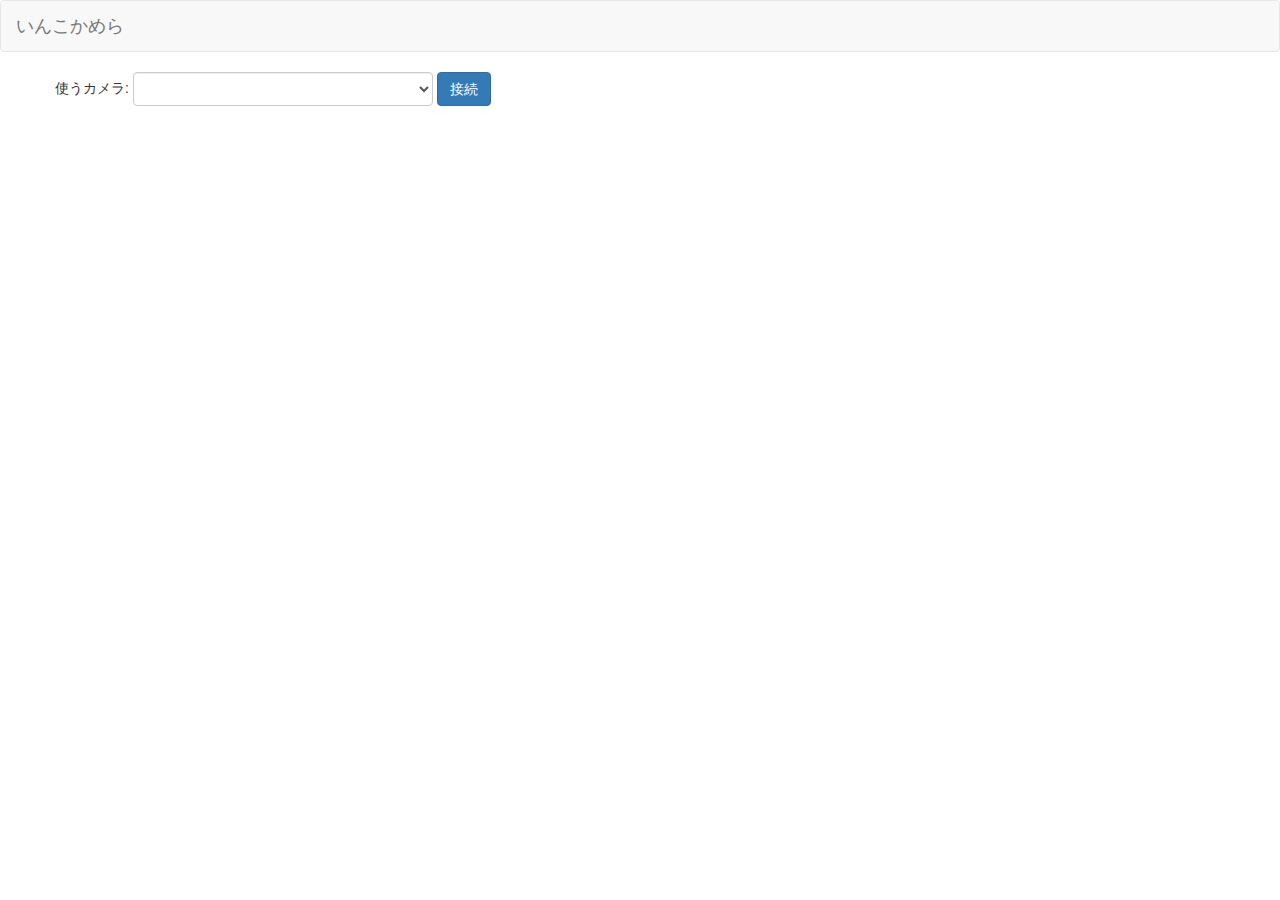
<file: public/camera.html>
<!DOCTYPE html>
<html>
<head>
<meta charset="utf-8" />
<title>撮る | いんこかめら</title>
<link rel="stylesheet" href="https://maxcdn.bootstrapcdn.com/bootstrap/3.3.6/css/bootstrap.min.css">
<link rel="stylesheet" href="css/camera.css">
</head>
<body>
<div class="nav navbar navbar-default">
  <div class="container-fluid">
    <div class="navbar-header">
      <a href="/" class="navbar-brand">いんこかめら</a>
    </div>
  </div>
</div>
<div class="container">
  <div class="row camera-select-row form-inline">
    使うカメラ: <select class="form-control camera-select"></select>
    <button class="btn btn-primary connect">接続</button>
  </div>
  <div class="row video-row">
    <div class="video-container"><video class="rec" autoplay muted></video></div>
    <button class="btn btn-default btn-block fullscreen">全画面</button>
  </div>
</div>
<script type="text/javascript" src="//code.jquery.com/jquery-2.2.1.min.js"></script>
<script type="text/javascript" src="js/camera.js"></script>
</body>
</html>
</file>
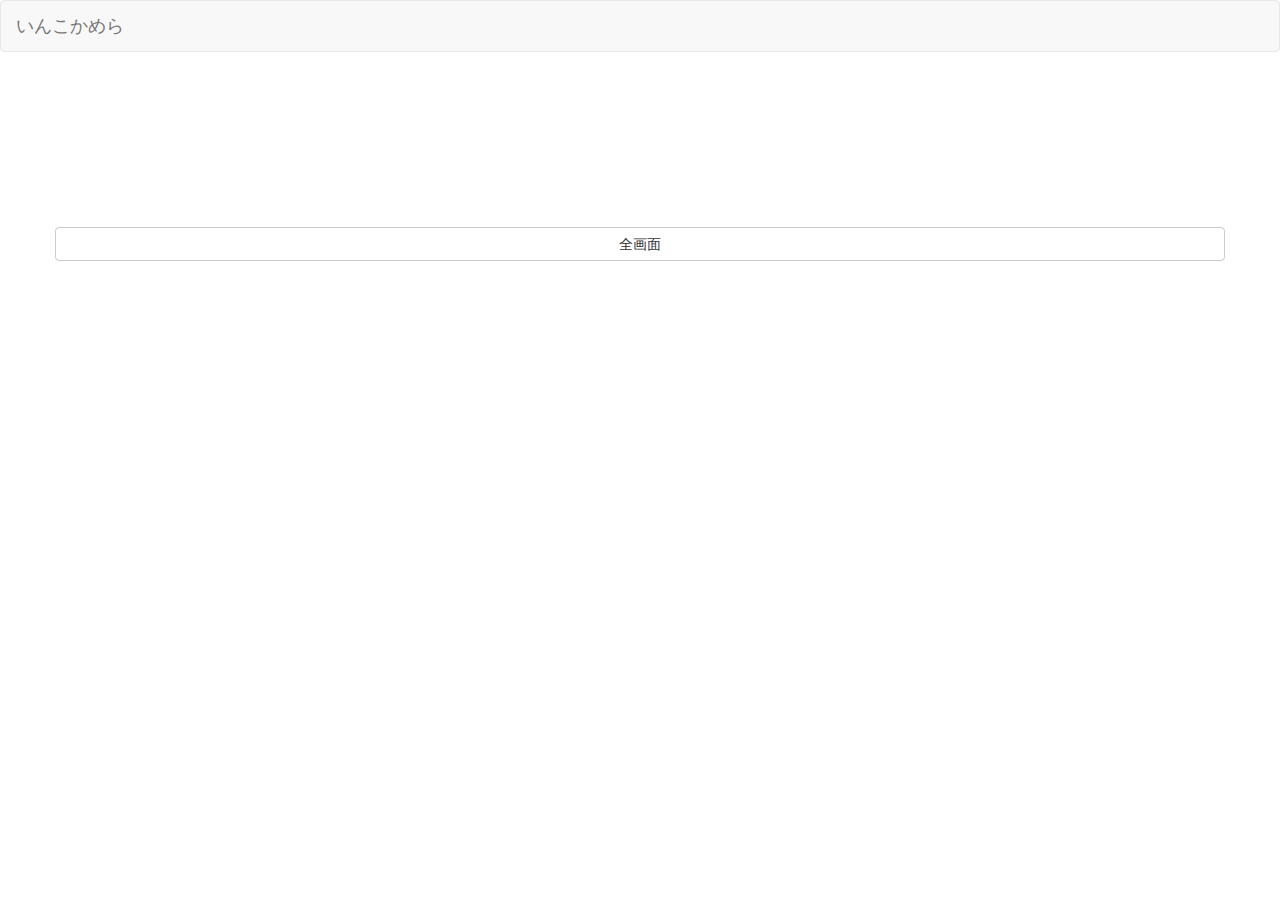
<file: public/watch.html>
<!DOCTYPE html>
<html>
<head>
<meta charset="utf-8" />
<title>見る | いんこかめら</title>
<link rel="stylesheet" href="https://maxcdn.bootstrapcdn.com/bootstrap/3.3.6/css/bootstrap.min.css">
<link rel="stylesheet" href="css/watch.css">
</head>
<body>
<div class="nav navbar navbar-default">
  <div class="container-fluid">
    <div class="navbar-header">
      <a href="/" class="navbar-brand">いんこかめら</a>
    </div>
  </div>
</div>
<div class="container">
  <div class="row">
    <div class="video-container"><video class="watch" autoplay muted></video></div>
    <button class="btn btn-default btn-block fullscreen">全画面</button>
  </div>
</div>
<script type="text/javascript" src="//code.jquery.com/jquery-2.2.1.min.js"></script>
<script type="text/javascript" src="js/watch.js"></script>
</body>
</html>
</file>
<file: public/css/camera.css>
.camera-select-row > select.camera-select {
	width: 300px;
}
.video-row {
	display: none;
}
.video-container {
	text-align: center;
}
video.rec {
	max-width: 100%;
	max-height: 600px;
}
</file>
<file: public/css/watch.css>
.video-container {
	text-align: center;
}
video.watch {
	max-width: 100%;
	max-height: 600px;
}
</file>
